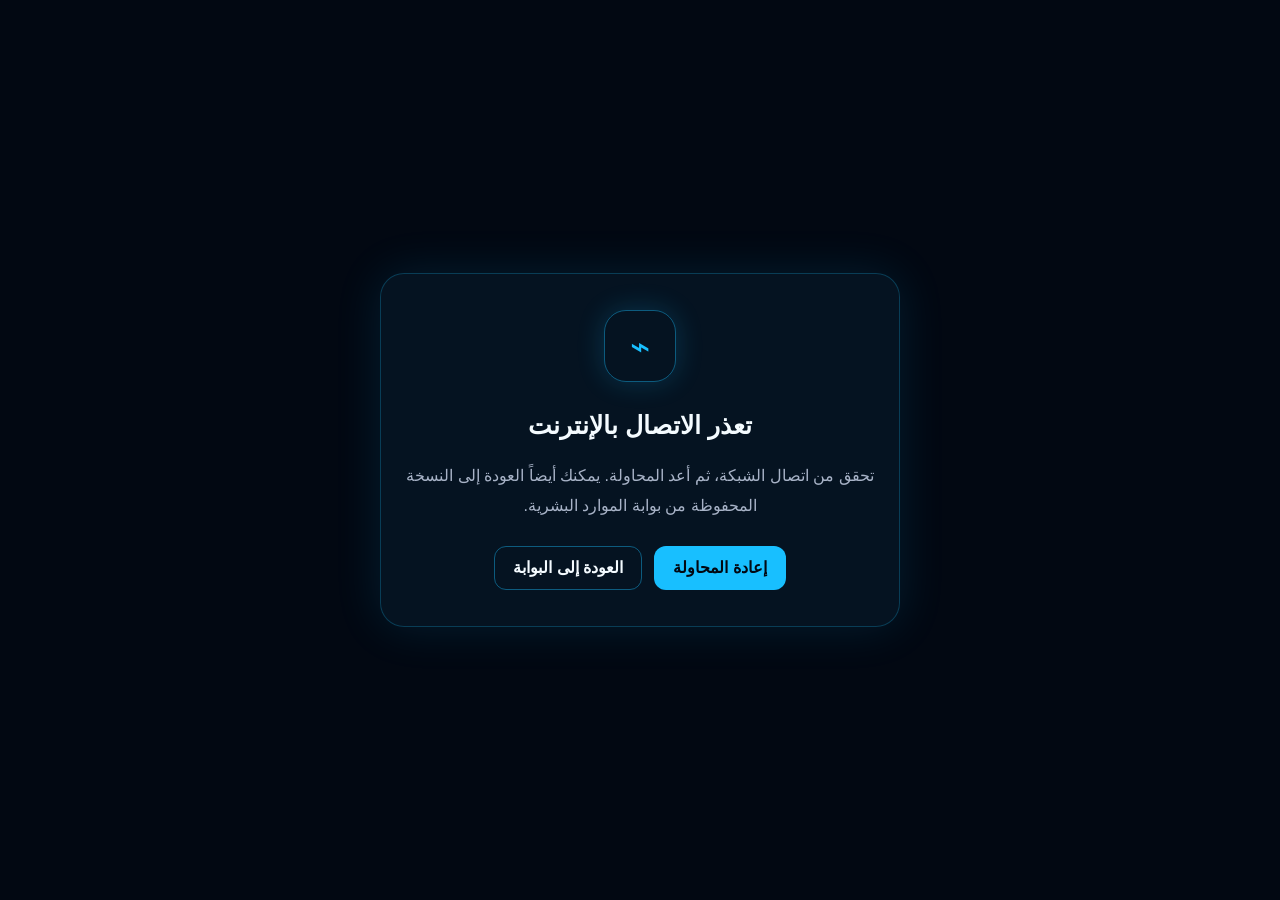
<file: offline.html>
<!DOCTYPE html>
<html lang="ar" dir="rtl">
<head>
  <meta charset="UTF-8" />
  <meta name="viewport" content="width=device-width, initial-scale=1.0, viewport-fit=cover" />
  <meta name="theme-color" content="#020812" />
  <link rel="icon" type="image/png" sizes="192x192" href="icons/icon-192.png" />
  <title>لا يوجد اتصال | بوابة الموارد البشرية</title>
  <style>
    *{box-sizing:border-box}body{margin:0;min-height:100vh;min-height:100dvh;display:grid;place-items:center;padding:24px;background:#020812;color:#f4fbff;font-family:Arial,sans-serif;text-align:center}
    main{width:min(100%,520px);padding:36px 24px;border:1px solid rgba(24,191,255,.24);border-radius:24px;background:rgba(7,24,38,.78);box-shadow:0 0 48px rgba(24,191,255,.12)}
    .icon{width:72px;height:72px;margin:0 auto 22px;display:grid;place-items:center;border-radius:22px;border:1px solid rgba(24,191,255,.42);color:#18bfff;font-size:34px;box-shadow:0 0 28px rgba(24,191,255,.2)}
    h1{margin:0;font-size:clamp(1.15rem,5vw,1.55rem);line-height:1.8}
    p{margin:12px 0 24px;color:#a8b3c7;line-height:1.9}
    .actions{display:flex;flex-wrap:wrap;justify-content:center;gap:12px}
    .action{min-height:44px;padding:11px 18px;border-radius:12px;border:1px solid rgba(24,191,255,.42);font:700 1rem Arial,sans-serif;cursor:pointer;text-decoration:none}
    button.action{background:#18bfff;color:#020812}.action.secondary{background:transparent;color:#f4fbff}
  </style>
</head>
<body>
  <main>
    <div class="icon" aria-hidden="true">⌁</div>
    <h1>تعذر الاتصال بالإنترنت</h1>
    <p>تحقق من اتصال الشبكة، ثم أعد المحاولة. يمكنك أيضاً العودة إلى النسخة المحفوظة من بوابة الموارد البشرية.</p>
    <div class="actions">
      <button class="action" type="button" onclick="window.location.reload()">إعادة المحاولة</button>
      <a class="action secondary" href="index.html">العودة إلى البوابة</a>
    </div>
  </main>
</body>
</html>
</file>
